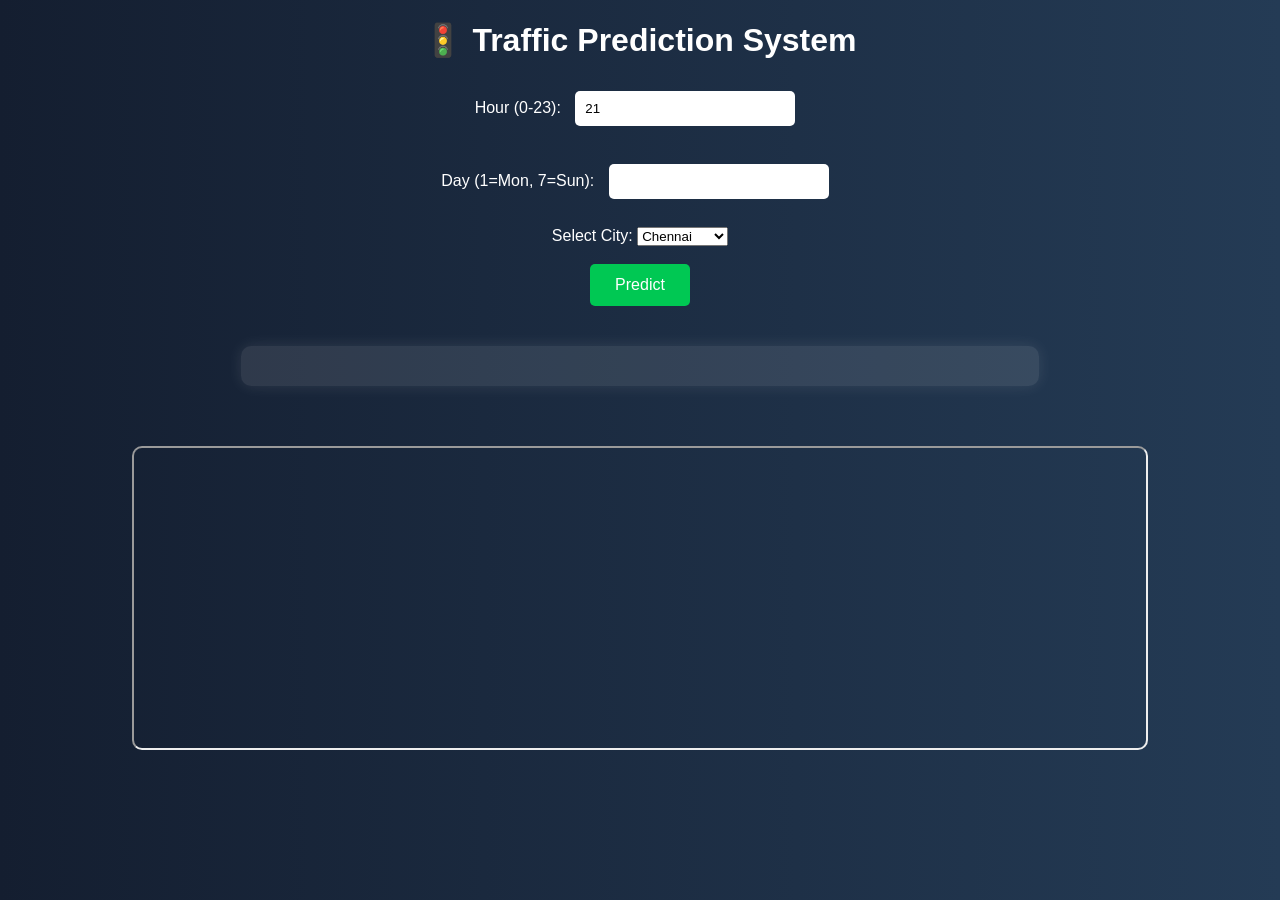
<file: templates/index.html>
<!DOCTYPE html>
<html>
<head>
    <title>Traffic Prediction</title>
    <link rel="stylesheet" href="/static/style.css">
</head>
<body>

<h1>🚦 Traffic Prediction System</h1>

<label>Hour (0-23):</label>
<input type="number" id="hour" min="0" max="23"><br><br>

<label>Day (1=Mon, 7=Sun):</label>
<input type="number" id="day" min="1" max="7"><br><br>

<!-- ✅ NEW: City Selection -->
<label>Select City:</label>
<select id="city" onchange="updateMap()">
    <option value="Chennai">Chennai</option>
    <option value="Coimbatore">Coimbatore</option>
    <option value="Madurai">Madurai</option>
    <option value="Salem">Salem</option>
</select><br><br>

<button onclick="predict()">Predict</button>

<div id="result" class="card"></div>

<!-- ✅ NEW: Live Map -->
<iframe
    id="map"
    width="80%"
    height="300"
    src="https://www.google.com/maps?q=Chennai&output=embed">
</iframe>

<script>

// ✅ Auto-fill current hour
window.onload = () => {
    document.getElementById("hour").value = new Date().getHours();
};

// ✅ Update map when city changes
function updateMap() {
    const city = document.getElementById("city").value;
    document.getElementById("map").src =
        `https://www.google.com/maps?q=${city}&output=embed`;
}

function predict() {
    const hour = document.getElementById("hour").value;
    const day = document.getElementById("day").value;
    const city = document.getElementById("city").value;

    // ✅ Validation
    if (!hour || !day) {
        alert("Please enter Hour and Day!");
        return;
    }

    fetch("/predict", {
        method: "POST",
        headers: {
            "Content-Type": "application/json"
        },
        body: JSON.stringify({
            hour: hour,
            day: day,
            city: city
        })
    })
    .then(res => res.json())
    .then(data => {
        const resultDiv = document.getElementById("result");

        // 🚦 Traffic signal
        let signal = "🟢";
        if (data.level.includes("Moderate")) signal = "🟡";
        if (data.level.includes("Heavy")) signal = "🔴";

        resultDiv.innerHTML =
            `<b>${signal} Vehicles:</b> ${data.vehicles} <br>
             <b>📊 Status:</b> ${data.level} <br>
             <b>📍 City:</b> ${city}`;

        // 🎨 Color
        let color = "lightgreen";
        if (data.level.includes("Moderate")) color = "orange";
        if (data.level.includes("Heavy")) color = "red";

        resultDiv.style.color = color;
    })
    .catch(() => alert("Error occurred!"));
}
</script>

</body>
</html>
</file>
<file: static/style.css>
body {
    font-family: Arial;
    background: linear-gradient(to right, #141e30, #243b55);
    color: white;
    text-align: center;
}

.container {
    margin-top: 100px;
}

input {
    padding: 10px;
    margin: 10px;
    width: 200px;
    border-radius: 5px;
    border: none;
}

button {
    padding: 12px 25px;
    background: #00c853;
    border: none;
    color: white;
    font-size: 16px;
    cursor: pointer;
    border-radius: 5px;
}

button:hover {
    background: #00e676;
}.card {
    margin: 40px auto;
    padding: 20px;
    width: 60%;
    background: rgba(255,255,255,0.1);
    border-radius: 10px;
    text-align: center;
    font-size: 22px;
    box-shadow: 0 0 15px rgba(255,255,255,0.1);
}

iframe {
    margin-top: 20px;
    border-radius: 10px;
}
</file>
